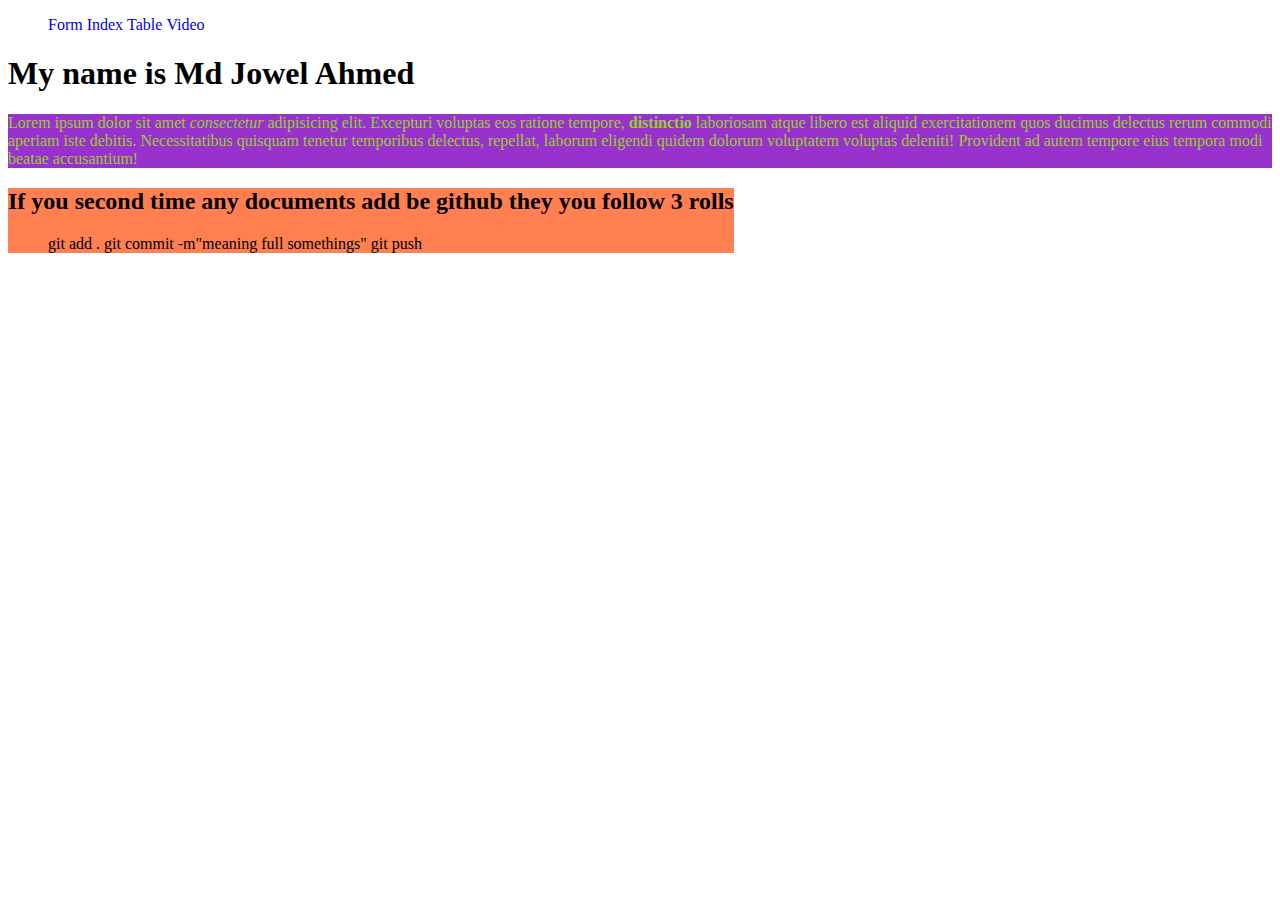
<file: index.html>
<!DOCTYPE html>
<html lang="en">

<head>
    <meta charset="UTF-8">
    <meta name="viewport" content="width=device-width, initial-scale=1.0">
    <title> link</title>
    <link rel="stylesheet" href="link2/style.css">
    <link rel="stylesheet" href="link2/Style/second.css">
</head>

<body>
    <header>
        <nav>
            <ul>
                <li><a href="form.html">Form</a></li>
                <li><a href="index.html">Index</a></li>
                <li>
                    <a href="table.html">Table </a>
                    

                </li>
                <li><a href="video.html">Video</a></li>
            </ul>
        </nav>
    </header>
    <main>
        <h1> My name is Md Jowel Ahmed</h1>
    <p class="p">
        Lorem ipsum dolor sit amet <em>consectetur</em> adipisicing elit. Excepturi voluptas eos ratione tempore, <strong>distinctio</strong> laboriosam atque libero est aliquid exercitationem quos ducimus delectus rerum commodi aperiam iste debitis. Necessitatibus quisquam tenetur temporibus delectus, repellat, laborum eligendi quidem dolorum voluptatem voluptas deleniti! Provident ad autem tempore eius tempora modi beatae accusantium!
    </p>
    <div class="div">
        <h2>If you second time any documents add be github they you follow 3 rolls</h2>
        <ol >
            <li> git add .</li>
           <li> git commit -m"meaning full somethings"</li>
           <li>git push</li>
        </ol>
    </main>

</body>

</html>
</file>
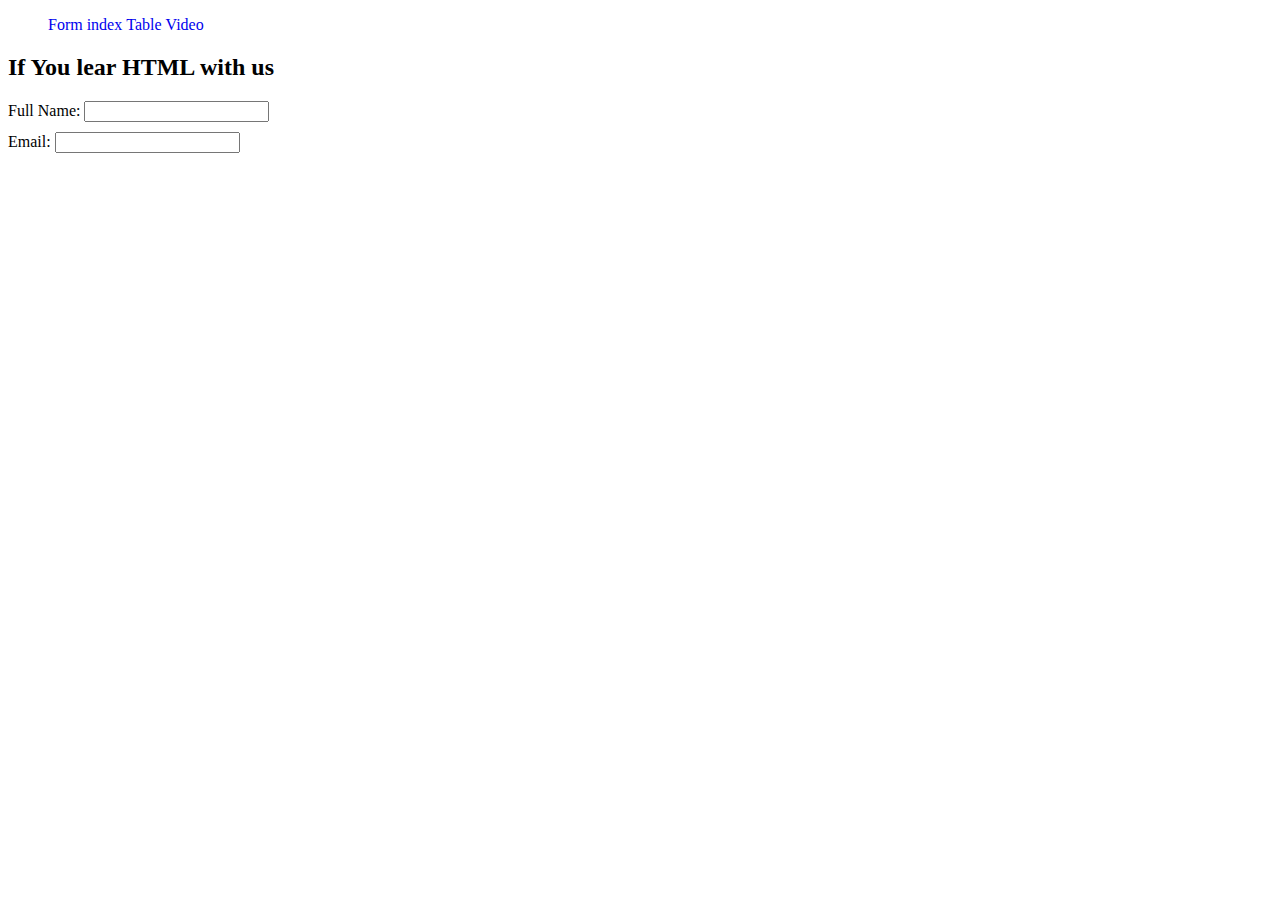
<file: form.html>
<!DOCTYPE html>
<html lang="en">
<head>
    <meta charset="UTF-8">
    <meta name="viewport" content="width=device-width, initial-scale=1.0">
    <title>form</title>
    <link rel="stylesheet" href="link2/style.css">
</head>
<body>
    <header>
        <nav>
            <ul>
                <li><a href="form.html">Form</a></li>
                <li><a href="index.html">index</a></li>
                <li><a href="table.html">Table</a></li>
                <li><a href="video.html">Video</a></li>
            </ul>
        </nav>
    </header>
    <main>
        <form>
            <h2>If You lear HTML with us </h2>
            <label for="full name">Full Name:
                <input type="text">
                <label for="email"> Email:
                    <input type="email" name="email" id="email">
                </label>
            </label>
        </form>
    </main>
    
</body>
</html>
</file>
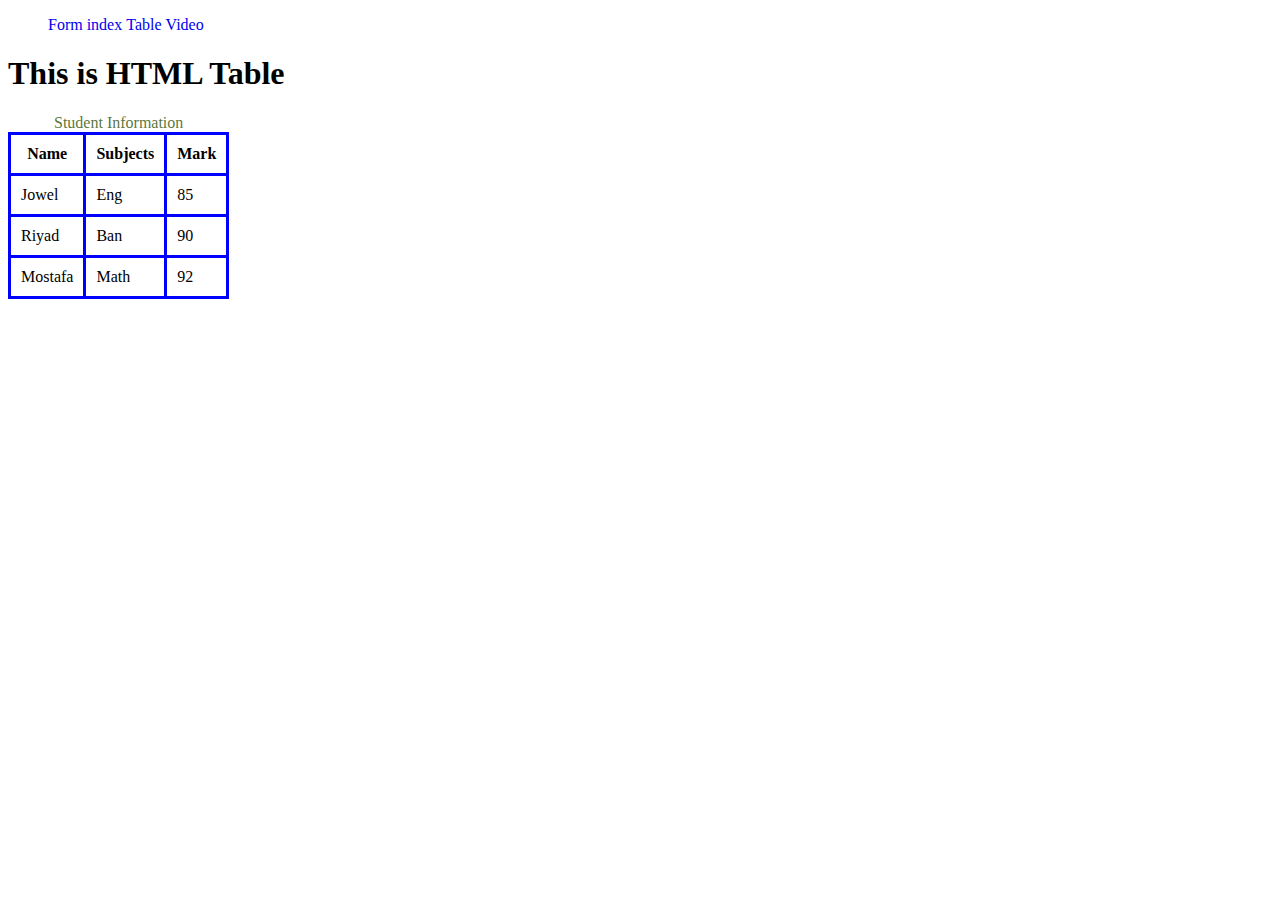
<file: table.html>
<!DOCTYPE html>
<html lang="en">
<head>
    <meta charset="UTF-8">
    <meta name="viewport" content="width=device-width, initial-scale=1.0">
    <title>table</title>
    <link rel="stylesheet" href="link2/style.css">
</head>
<body>
    <header>
        <nav>
            <ul>
                <li><a href="form.html">Form</a></li>
                <li><a href="index.html">index</a></li>
                <li><a href="table.html">Table</a></li>
                <li><a href="video.html">Video</a></li>
            </ul>
        </nav>
    </header>
    <main>
        <h1>
            This is HTML Table
        </h1>
        <table>
            <thead>
                <caption>Student Information</caption>
                <tr>
                    <th>Name</th>
                    <th>Subjects</th>
                    <th>Mark</th>
                </tr>
            </thead>
            <tbody>
                <tr>
                    <td>Jowel</td>
                    <td>Eng</td>
                    <td>85</td>
                </tr>
                <tr>
                    <td>Riyad</td>
                    <td>Ban</td>
                    <td>90</td>
                </tr>
                <tr>
                    <td>Mostafa</td>
                    <td>Math</td>
                    <td>92</td>
                </tr>
            </tbody>
        </table>
    </main>
</body>
</html>
</file>
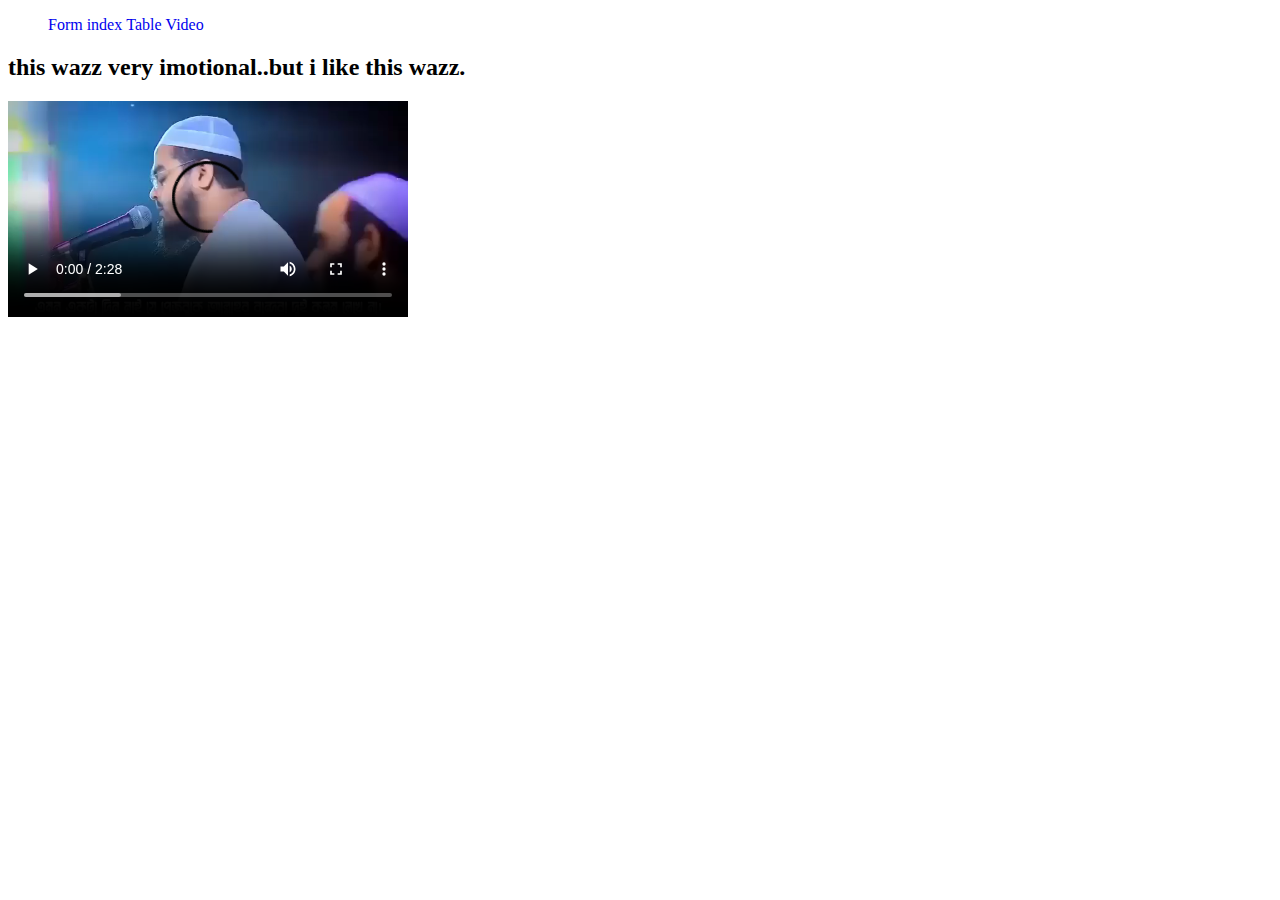
<file: video.html>
<!DOCTYPE html>
<html lang="en">
<head>
    <meta charset="UTF-8">
    <meta name="viewport" content="width=device-width, initial-scale=1.0">
    <title>Video</title>
    <link rel="stylesheet" href="link2/style.css">
</head>
<body>
    <header>
        <nav>
            <ul>
                <li><a href="form.html">Form</a></li>
                <li><a href="index.html">index</a></li>
                <li><a href="table.html">Table</a></li>
                <li><a href="video.html">Video</a></li>
            </ul>
        </nav>
    </header>
    <main>
        <h2> this wazz very imotional..but i like this wazz.</h2>
        <video controls src="wazz.mp4" width="400px" ></video>
    </main>
</body>
</html>
</file>
<file: link2/style.css>
li{
    display: inline;
}
nav > ul > li > a{
    text-decoration: none;
}
td,th{
    border: 3px solid blue;
    padding: 10px;
}
table{
    border-collapse: collapse;
    
}
caption{
    color: rgba(71, 104, 39, 0.906);
}
label{
    display: block; 
    margin-top: 10px;
}
.t:hover{
    display: noneSSSSSSSSSS;
}
</file>
<file: link2/Style/second.css>
.p{
    background-color: darkorchid;
    color: yellowgreen;
}
.div{
    background-color: coral;
    width: fit-content;
}
.img{
    width: 200px;
}
</file>
